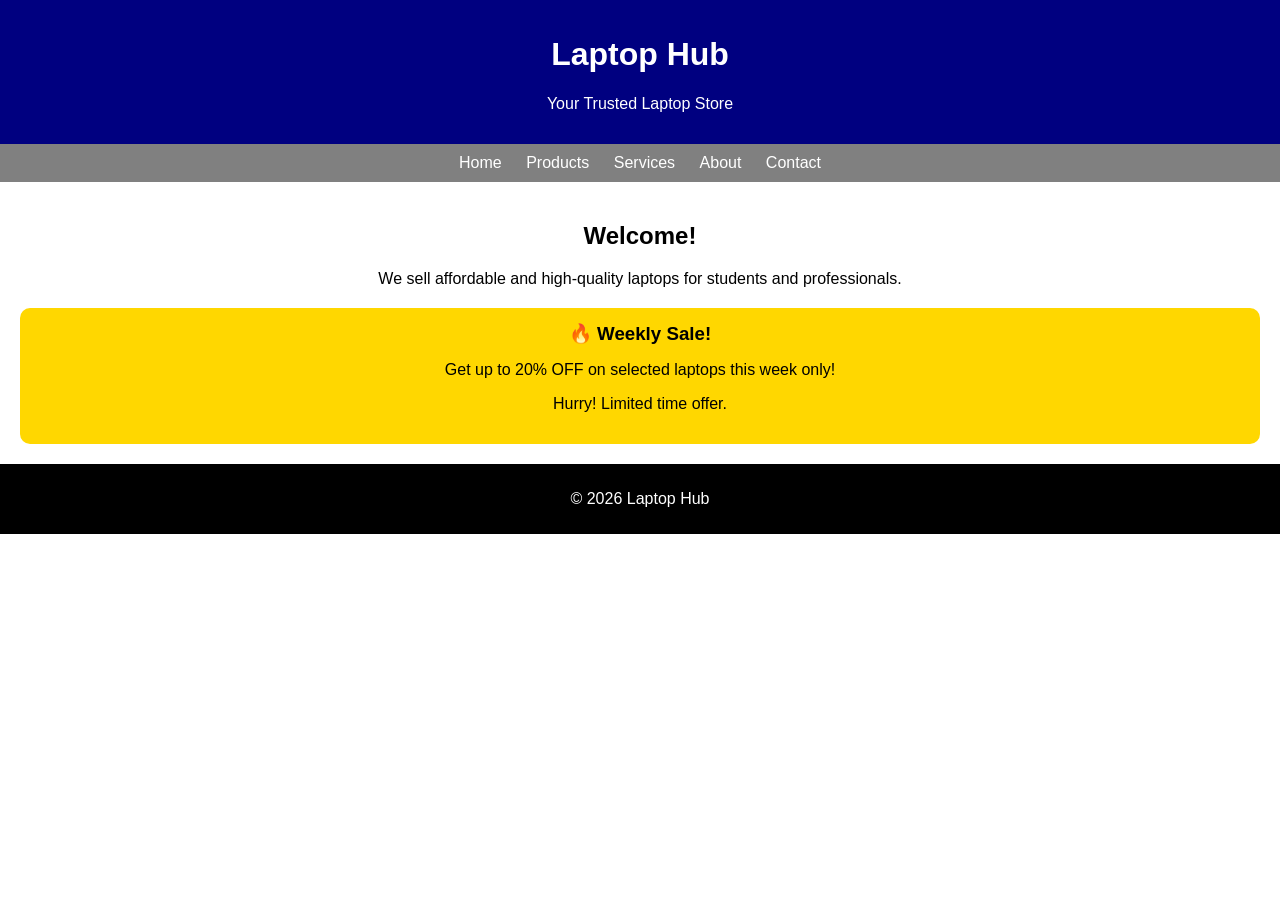
<file: index.html>
<!DOCTYPE html>
<html>
<head>
    <title>Laptop Hub - Home</title>
    <link rel="stylesheet" href="style.css">
</head>
<body>

<header>
    <h1>Laptop Hub</h1>
    <p>Your Trusted Laptop Store</p>
</header>

<nav>
    <a href="index.html">Home</a>
    <a href="products.html">Products</a>
    <a href="services.html">Services</a>
    <a href="about.html">About</a>
    <a href="contact.html">Contact</a>
</nav>

<section>
    <h2>Welcome!</h2>
    <p>We sell affordable and high-quality laptops for students and professionals.</p>

    <!-- SALE DISCOUNT -->
    <div class="sale">
        <h3>🔥 Weekly Sale!</h3>
        <p>Get up to 20% OFF on selected laptops this week only!</p>
        <p>Hurry! Limited time offer.</p>
    </div>
</section>

<footer>
    <p>© 2026 Laptop Hub</p>
</footer>

</body>
</html>
</file>
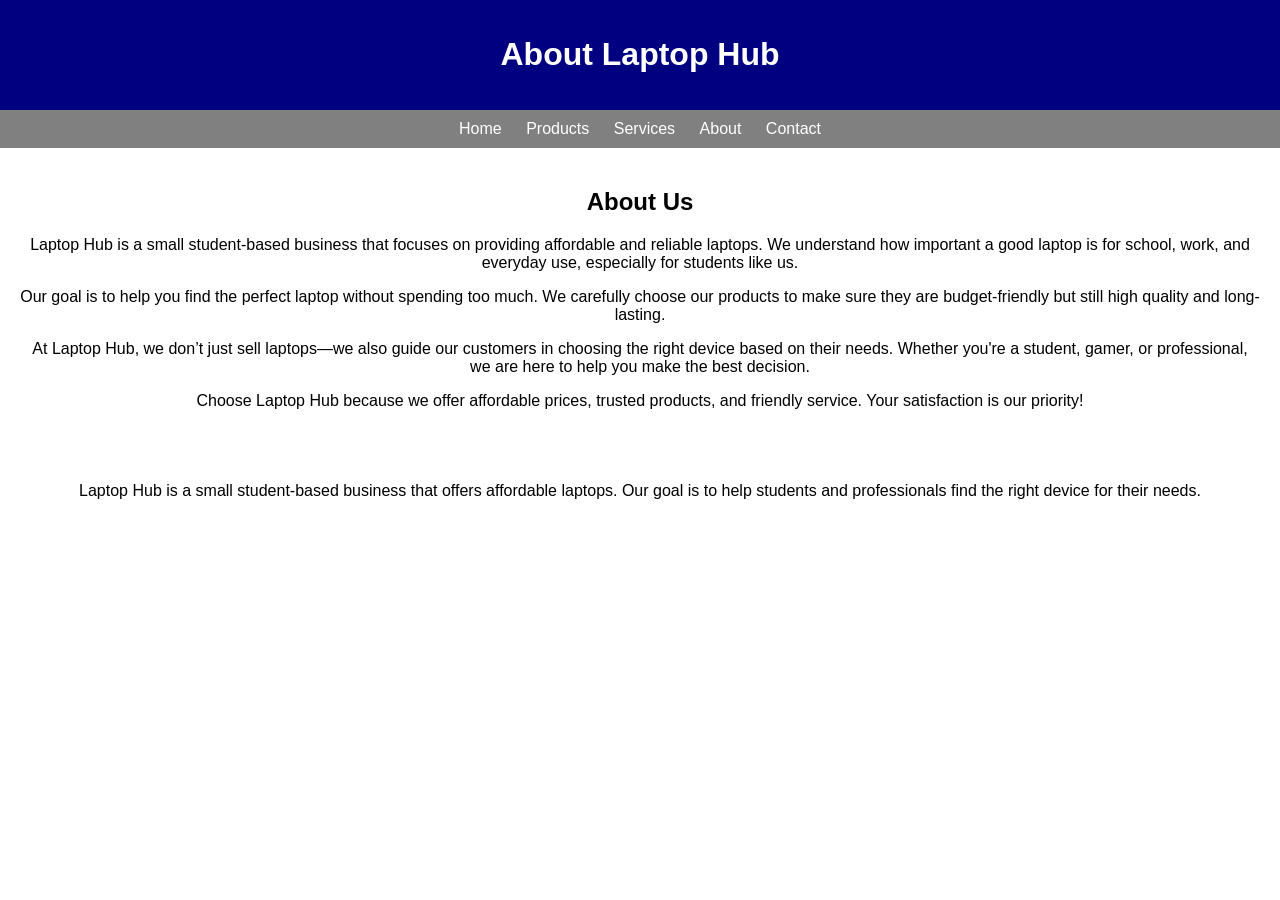
<file: about.html>
<!DOCTYPE html>
<html>
<head>
    <title>About Us</title>
    <link rel="stylesheet" href="style.css">
</head>
<body>

<header>
    <h1>About Laptop Hub</h1>
</header>

<nav>
    <a href="index.html">Home</a>
    <a href="products.html">Products</a>
    <a href="services.html">Services</a>
    <a href="about.html">About</a>
    <a href="contact.html">Contact</a>
</nav>




<section>
    <h2>About Us</h2>
    
    <p>
        Laptop Hub is a small student-based business that focuses on providing affordable and reliable laptops. 
        We understand how important a good laptop is for school, work, and everyday use, especially for students like us.
    </p>
    
    <p>
        Our goal is to help you find the perfect laptop without spending too much. We carefully choose our products 
        to make sure they are budget-friendly but still high quality and long-lasting.
    </p>
    
    <p>
        At Laptop Hub, we don’t just sell laptops—we also guide our customers in choosing the right device based on 
        their needs. Whether you're a student, gamer, or professional, we are here to help you make the best decision.
    </p>
    
    <p>
        Choose Laptop Hub because we offer affordable prices, trusted products, and friendly service. 
        Your satisfaction is our priority!
    </p>
</section>

<section>
    <p>Laptop Hub is a small student-based business that offers affordable laptops. 
        Our goal is to help students and professionals find the right device for their needs.</p>
    </section>
</body>
</html>
</file>
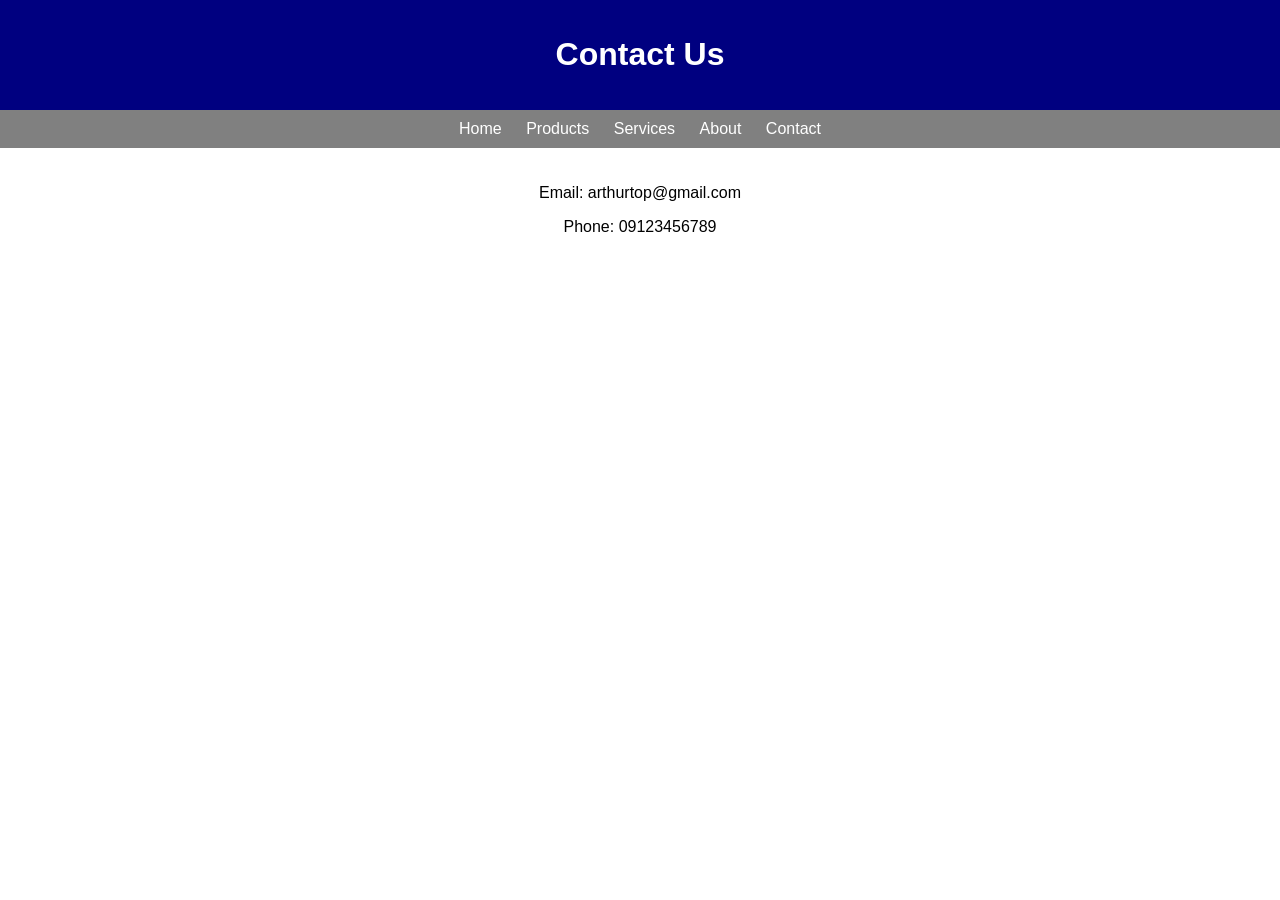
<file: contact.html>
<!DOCTYPE html>
<html>
<head>
    <title>Contact</title>
    <link rel="stylesheet" href="style.css">
</head>
<body>

<header>
    <h1>Contact Us</h1>
</header>

<nav>
    <a href="index.html">Home</a>
    <a href="products.html">Products</a>
    <a href="services.html">Services</a>
    <a href="about.html">About</a>
    <a href="contact.html">Contact</a>
</nav>

<section>
    <p>Email: arthurtop@gmail.com</p>
    <p>Phone: 09123456789</p>
</section>

</body>
</html>
</file>
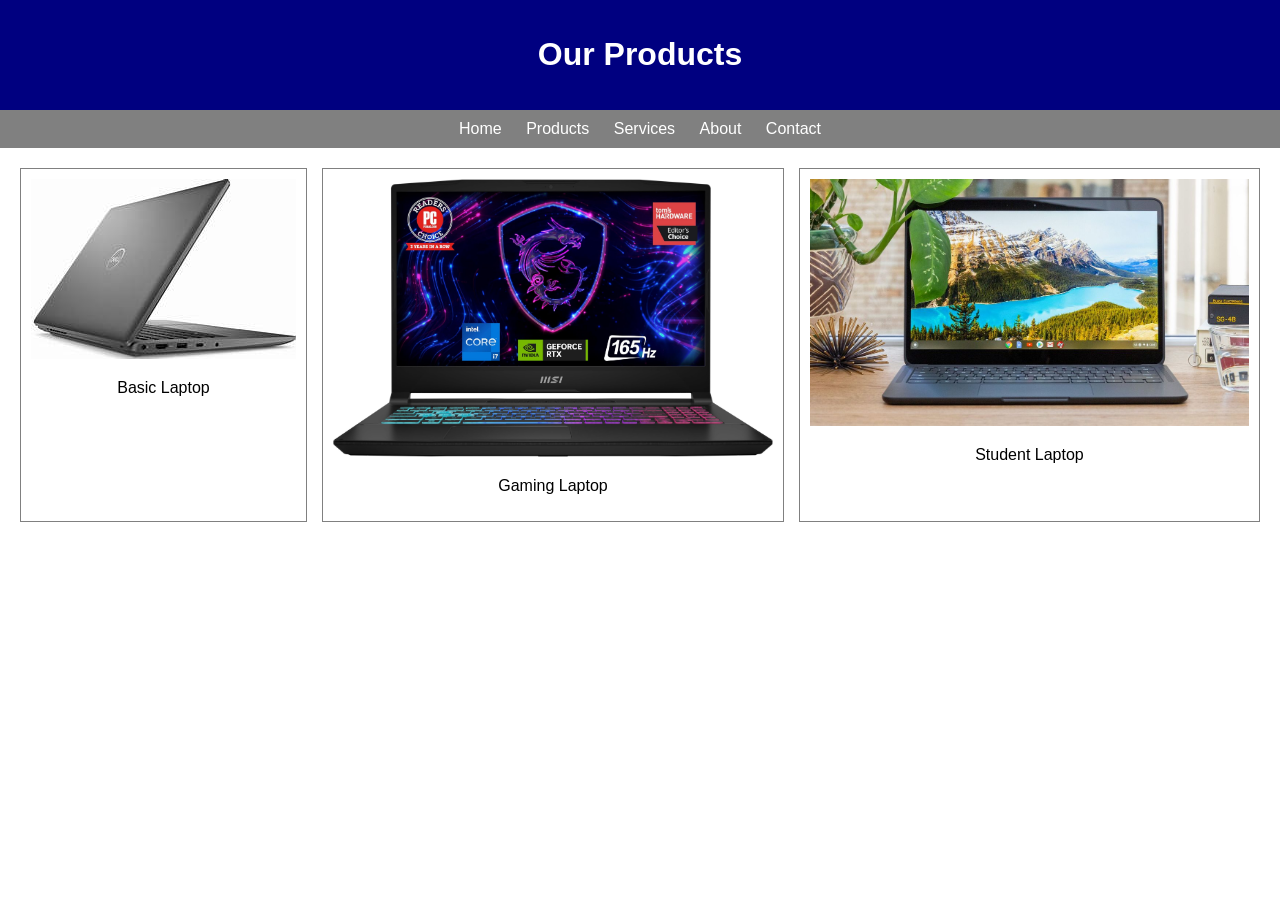
<file: products.html>
<!DOCTYPE html>
<html>
<head>
    <title>Products</title>
    <link rel="stylesheet" href="style.css">
</head>
<body>

<header>
    <h1>Our Products</h1>
</header>

<nav>
    <a href="index.html">Home</a>
    <a href="products.html">Products</a>
    <a href="services.html">Services</a>
    <a href="about.html">About</a>
    <a href="contact.html">Contact</a>
</nav>

<section class="grid">
    <div class="card">
        <img src="basic.jpg" alt="Laptop">
        <p>Basic Laptop</p>
    </div>

    <div class="card">
        <img src="gaming.jpg" alt="Laptop">
        <p>Gaming Laptop</p>
    </div>

    <div class="card">
        <img src="chrome.jpg" alt="Laptop">
        <p>Student Laptop</p>
    </div>
</section>

</body>
</html>
</file>
<file: style.css>
body {
    font-family: Arial;
    margin: 0;
    background-color: white;
}

/* Smooth page fade-in */
body {
    animation: fadeIn 1s ease-in;
}

@keyframes fadeIn {
    from { opacity: 0; }
    to { opacity: 1; }
}

header {
    background-color: navy;
    color: white;
    text-align: center;
    padding: 15px;
}

/* Navigation hover animation */
nav {
    background-color: gray;
    text-align: center;
    padding: 10px;
}

nav a {
    color: white;
    margin: 10px;
    text-decoration: none;
    transition: 0.3s;
}

nav a:hover {
    color: yellow;
    letter-spacing: 2px;
}

/* Section animation */
section {
    padding: 20px;
    text-align: center;
    animation: slideUp 1s ease;
}

@keyframes slideUp {
    from {
        transform: translateY(30px);
        opacity: 0;
    }
    to {
        transform: translateY(0);
        opacity: 1;
    }
}

/* Grid */
.grid {
    display: grid;
    grid-template-columns: auto auto auto;
    gap: 15px;
}

/* Card animation */
.card {
    background-color: white;
    padding: 10px;
    border: 1px solid gray;
    transition: transform 0.3s, box-shadow 0.3s;
}

.card:hover {
    transform: scale(1.05);
    box-shadow: 0px 5px 15px gray;
}

.card img {
    width: 100%;
}

/* Button animation (if you add buttons later) */
button {
    padding: 10px;
    border: none;
    background-color: navy;
    color: white;
    cursor: pointer;
    transition: 0.3s;
}

button:hover {
    background-color: darkblue;
    transform: scale(1.1);
}

.sale {
    background-color: gold;
    padding: 15px;
    margin-top: 20px;
    border-radius: 10px;
    animation: popUp 1s ease;
}

.sale h3 {
    margin: 0;
}

@keyframes popUp {
    from {
        transform: scale(0.5);
        opacity: 0;
    }
    to {
        transform: scale(1);
        opacity: 1;
    }
}

footer {
    background-color: black;
    color: white;
    text-align: center;
    padding: 10px;
}
</file>
